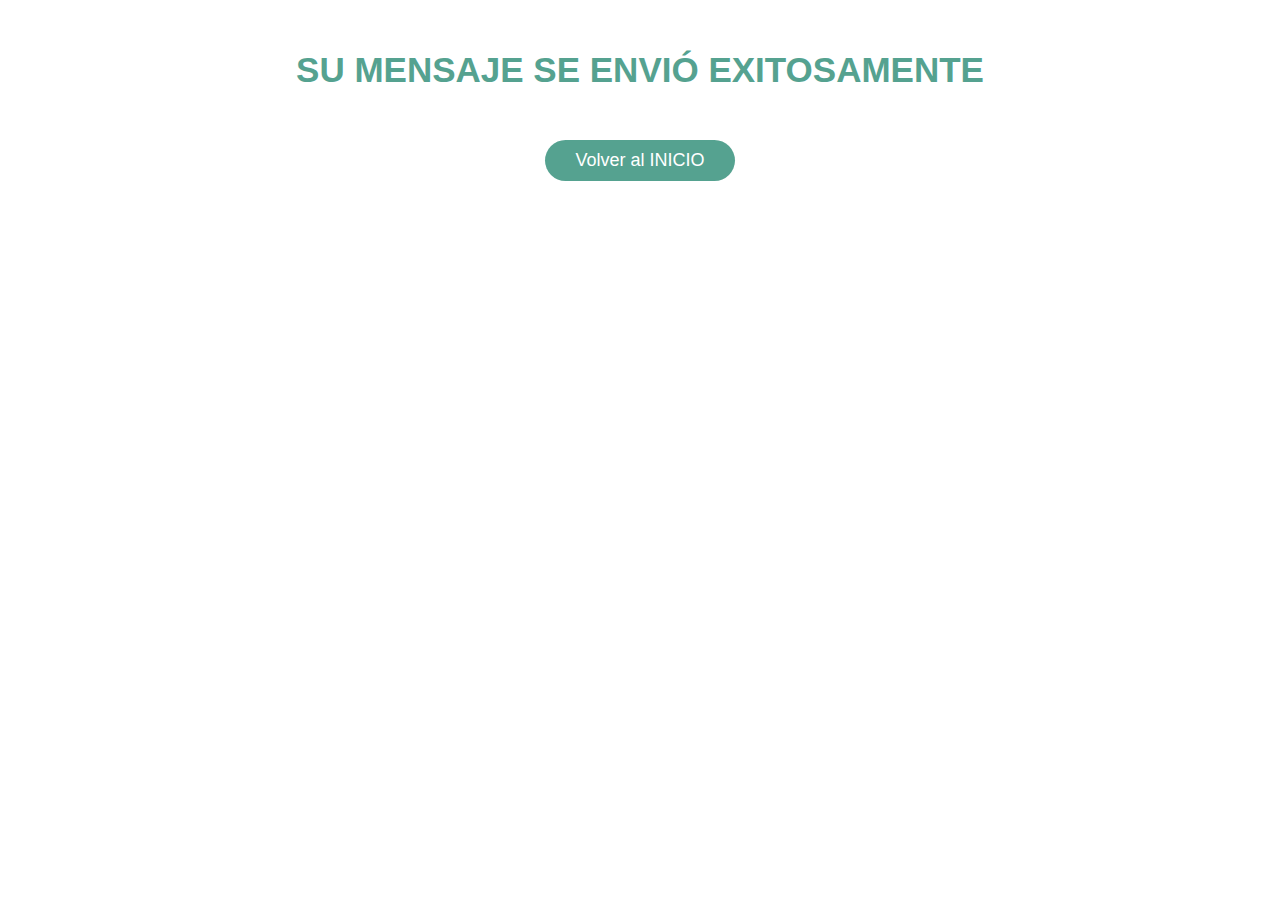
<file: pages/mensajeconfirmacion.html>
<!DOCTYPE html>
<html lang="es">
    <head>
        <meta charset="UTF-8">
        <meta name="viewport" content="width=device-width, initial-scale=1.0">
        <meta http-equiv="X-UA-Compatible" content="ie=edge">
        <title>Mensaje de Confirmación</title>
        <link rel="shortcut icon" href="./multimedia/logorarcorto.ico" />
        <link rel="stylesheet" href="../css/estilos.css">
    </head>
    <body>
        <section class="cont_mensaje">
                <section class="mensaje-exito">
                    <h2>SU MENSAJE SE ENVIÓ EXITOSAMENTE</h2>
                <a href="../index.html">Volver al INICIO</a>
            </section>
        </section>
    </body>
</html>
</file>
<file: css/estilos.css>
* {
  padding: 0;
  margin: 0;
  text-decoration: none;
  list-style: none;
  box-sizing: border-box;
}

*::-moz-selection {
  background: #96d8c9;
  color: #000;
}

*::selection {
  background: #96d8c9;
  color: #000;
}

html {
  scroll-behavior: smooth;
}

body {
  font-family: "Roboto", sans-serif;
  text-align: justify;
  font-size: 18px;
  display: flex;
  flex-direction: column;
  min-height: 100vh;
}
body h1 {
  display: none;
}

body::-webkit-scrollbar {
  width: 15px;
}

body::-webkit-scrollbar-track {
  background: #fff;
}

body::-webkit-scrollbar-thumb {
  background-color: #55a290;
  border-radius: 20px;
  border: 3px solid #fff;
}

header {
  padding-bottom: 1px;
}
header .nav-item:active {
  background: #55a290;
}
header .foto-fondo {
  width: 100%;
  height: 90vh;
  -o-object-fit: cover;
     object-fit: cover;
}
header #carousel1 {
  width: auto;
}
header img {
  width: 190px;
}
header h1 {
  display: none;
}

.container-bio {
  display: flex;
  flex-direction: row;
  justify-content: center;
  align-items: center;
  padding-bottom: 50px;
  margin: 0 400px 0 400px;
  border-radius: 1%;
}

.fotobio {
  width: 260px;
  height: auto;
  margin: 50px;
  border-radius: 20px;
}

.fotobioresp {
  display: none;
}

.box *:last-child {
  margin-bottom: 0;
}

.box-4 {
  width: 65%;
  margin: 50px;
  display: flex;
  flex-direction: row;
  justify-content: center;
  align-items: center;
  padding-bottom: 25px;
  border-radius: 1%;
  box-shadow: 0px 0px 15px rgba(0, 0, 0, 0.2);
}

.biografia-p {
  background: none repeat scroll 0 0 #fff;
  padding: 25px 55px 25px 1px;
  border-radius: 0.2%;
}

.biog {
  display: flex;
  justify-content: center;
  align-items: center;
  width: 100%;
}

.titulo-bio {
  color: #55a290;
  text-align: right;
  font-size: 1.5rem;
  letter-spacing: 3px;
  padding: 25px 0 25px 1px;
}

.biografia-p {
  background: none repeat scroll 0 0 #fff;
  padding: 25px 55px 25px 1px;
  border-radius: 1%;
  z-index: 1;
}

.cami {
  color: #55a290;
}

.cami:hover {
  color: #1d6454;
}

h3 {
  color: #55a290;
  text-align: center;
  font-size: 1.5rem;
  letter-spacing: 2px;
  padding-top: 50px;
  padding-bottom: 40px;
}

section .galeria {
  display: grid;
  width: 100%;
  justify-content: center;
  grid-template-columns: repeat(auto-fill, minmax(300px, 1fr));
  gap: 30px;
  padding: 30px;
  padding-top: 1px;
}
section .item {
  border: 2px solid #fff;
  height: 300px;
  transition: all 0.4s;
}

.item1 {
  background-image: url(../multimedia/1.jpg);
  background-size: cover;
  background-position: center;
  filter: grayscale(100%);
}

.item2 {
  background-image: url(../multimedia/2.jpg);
  background-size: cover;
  background-position: center;
  filter: grayscale(100%);
}

.item3 {
  background-image: url(../multimedia/3.jpg);
  background-size: cover;
  background-position: center;
  filter: grayscale(100%);
}

.item4 {
  background-image: url(../multimedia/4.jpg);
  background-size: cover;
  background-position: center;
  filter: grayscale(100%);
}

.item5 {
  background-image: url(../multimedia/5.jpg);
  background-size: cover;
  background-position: center;
  filter: grayscale(100%);
}

.item6 {
  background-image: url(../multimedia/6.jpg);
  background-size: cover;
  background-position: center;
  filter: grayscale(100%);
}

.item7 {
  background-image: url(../multimedia/7.jpg);
  background-size: cover;
  background-position: center;
  filter: grayscale(100%);
}

.item8 {
  background-image: url(../multimedia/8.jpg);
  background-size: cover;
  background-position: center;
  filter: grayscale(100%);
}

.item9 {
  background-image: url(../multimedia/9.jpg);
  background-size: cover;
  background-position: center;
  filter: grayscale(100%);
}

.item10 {
  background-image: url(../multimedia/10.jpg);
  background-size: cover;
  background-position: center;
  filter: grayscale(100%);
}

.item11 {
  background-image: url(../multimedia/11.jpg);
  background-size: cover;
  background-position: center;
  filter: grayscale(100%);
}

.item12 {
  background-image: url(../multimedia/12.jpg);
  background-size: cover;
  background-position: center;
  filter: grayscale(100%);
}

.item13 {
  background-image: url(../multimedia/13.jpg);
  background-size: cover;
  background-position: center;
  filter: grayscale(100%);
}

.item14 {
  background-image: url(../multimedia/14.jpg);
  background-size: cover;
  background-position: center;
  filter: grayscale(100%);
}

.item15 {
  background-image: url(../multimedia/15.jpg);
  background-size: cover;
  background-position: center;
  filter: grayscale(100%);
}

.item16 {
  background-image: url(../multimedia/16.jpg);
  background-size: cover;
  background-position: center;
  filter: grayscale(100%);
}

.item17 {
  background-image: url(../multimedia/17.jpg);
  background-size: cover;
  background-position: center;
  filter: grayscale(100%);
}

.item18 {
  background-image: url(../multimedia/18.jpg);
  background-size: cover;
  background-position: center;
  filter: grayscale(100%);
}

.item19 {
  background-image: url(../multimedia/19.jpg);
  background-size: cover;
  background-position: center;
  filter: grayscale(100%);
}

.item20 {
  background-image: url(../multimedia/20.jpg);
  background-size: cover;
  background-position: center;
  filter: grayscale(100%);
}

.item1:hover {
  transform: scale(1.1);
  filter: grayscale(0%);
}

.item2:hover {
  transform: scale(1.1);
  filter: grayscale(0%);
}

.item3:hover {
  transform: scale(1.1);
  filter: grayscale(0%);
}

.item4:hover {
  transform: scale(1.1);
  filter: grayscale(0%);
}

.item5:hover {
  transform: scale(1.1);
  filter: grayscale(0%);
}

.item6:hover {
  transform: scale(1.1);
  filter: grayscale(0%);
}

.item7:hover {
  transform: scale(1.1);
  filter: grayscale(0%);
}

.item8:hover {
  transform: scale(1.1);
  filter: grayscale(0%);
}

.item9:hover {
  transform: scale(1.1);
  filter: grayscale(0%);
}

.item10:hover {
  transform: scale(1.1);
  filter: grayscale(0%);
}

.item11:hover {
  transform: scale(1.1);
  filter: grayscale(0%);
}

.item12:hover {
  transform: scale(1.1);
  filter: grayscale(0%);
}

.item13:hover {
  transform: scale(1.1);
  filter: grayscale(0%);
}

.item14:hover {
  transform: scale(1.1);
  filter: grayscale(0%);
}

.item15:hover {
  transform: scale(1.1);
  filter: grayscale(0%);
}

.item16:hover {
  transform: scale(1.1);
  filter: grayscale(0%);
}

.item17:hover {
  transform: scale(1.1);
  filter: grayscale(0%);
}

.item18:hover {
  transform: scale(1.1);
  filter: grayscale(0%);
}

.item19:hover {
  transform: scale(1.1);
  filter: grayscale(0%);
}

.item20:hover {
  transform: scale(1.1);
  filter: grayscale(0%);
}

.video-youtube .titulo-videos {
  color: #55a290;
  text-align: center;
  font-size: 1.5rem;
  letter-spacing: 2px;
  padding-top: 40px;
  padding-bottom: 20px;
}
.video-youtube .flex-youtube {
  display: flex;
  flex-direction: column;
  align-items: center;
  justify-content: center;
}
.video-youtube .video-yt {
  width: 560px;
  height: 340px;
}
.video-youtube .btn {
  display: flex;
  justify-content: center;
  background-color: #55a290;
  color: #fff;
}

.contenedor-clases h3 {
  color: #55a290;
  text-align: center;
  font-size: 1.5rem;
  letter-spacing: 2px;
  padding-top: 45px;
  padding-bottom: 30px;
}
.contenedor-clases .titulo-alumnos {
  padding-top: 60px;
}
.contenedor-clases .video-clases {
  padding: 41.36% 0 0 0;
  position: relative;
}
.contenedor-clases iframe {
  position: absolute;
  top: 0;
  left: 0;
  width: 100%;
  height: 100%;
}
.contenedor-clases .contenedor-alumnos {
  background-color: #fff;
}
.contenedor-clases .alumnos {
  display: flex;
  justify-content: center;
  height: 380px;
}
.contenedor-clases .carousel {
  display: flex;
  justify-content: center;
  width: 810px;
  height: 450px;
}
.contenedor-clases .carousel-indicators li {
  display: none;
}
.contenedor-clases .carousel-inner {
  width: 650px;
}
.contenedor-clases .contenedor-3 {
  display: flex;
  justify-content: center;
}
.contenedor-clases .cajas-coment {
  display: flex;
  flex-direction: column;
  width: 750px;
  align-items: center;
}
.contenedor-clases .foto-alumno {
  width: 90px;
  height: auto;
  border-radius: 50%;
  padding: 20px 0 20px 0;
}
.contenedor-clases .nombre-alumno {
  font-size: 18px;
  font-weight: bold;
  margin: 1px;
}
.contenedor-clases .ubicacion-p {
  font-size: 14px;
  color: #55a290;
  margin: 3px;
}
.contenedor-clases .comentario {
  padding: 5px 40px 5px 40px;
  font-size: 16px;
  width: 100%;
}
.contenedor-clases .carousel-control-prev-icon, .contenedor-clases .carousel-control-next-icon, .contenedor-clases .carousel-indicators {
  filter: invert(108%);
  height: 15px;
}

.contenedor_form {
  display: flex;
  width: 1050px;
  height: 530px;
  margin: 50px auto;
  background: #fff;
  border-radius: 10px;
  overflow: hidden;
  box-shadow: 0px 0px 15px rgba(0, 0, 0, 0.2);
}

/* Informacion de Contacto*/
.contact_info {
  width: 38%;
  position: relative;
  display: flex;
  flex-direction: column;
  align-items: center;
  justify-content: center;
  background-image: url("../multimedia/fotocontacto.png");
  background-size: cover;
  background-position: center center;
}

/* Formulario de contacto*/
form.form_contact {
  width: 62%;
  padding: 30px 40px;
}

form.form_contact h2 {
  font-size: 25px;
  font-weight: 600;
  color: #55a290;
  margin-bottom: 20px;
}

.user_info {
  display: flex;
  flex-direction: column;
  padding-top: 30px;
}

form label {
  font-weight: 600;
}

form input,
form textarea {
  width: 100%;
  padding: 10px 0px 10px;
  margin-bottom: 20px;
  border: none;
  border-bottom: 2px solid #D1D1D1;
  color: #000;
  font-size: 14px;
  font-weight: 400;
}

form textarea {
  max-width: 100%;
  min-width: 100%;
  max-height: 90px;
}

form input[type=submit] {
  width: 180px;
  background: #55a290;
  padding: 10px;
  border: none;
  border-radius: 25px;
  align-self: flex-end;
  color: #fff;
  font-size: 16px;
  font-weight: 600;
  cursor: pointer;
}

form input[type=submit]:hover {
  background: #1d6454;
}

body .mensaje-exito {
  width: 100%;
  display: flex;
  flex-direction: column;
  justify-content: center;
  align-items: center;
}
body .mensaje-exito h2 {
  font-size: 35px;
  color: #55a290;
  display: block;
  text-align: center;
  margin: 50px;
}
body .mensaje-exito a {
  display: block;
  padding: 10px 30px;
  background: #55a290;
  text-decoration: none;
  color: #fff;
  border-radius: 25px;
}
body .mensaje-exito a:hover {
  background: #1d6454;
}

footer {
  height: 100px;
  text-align: center;
  margin-bottom: 45px;
  margin-top: 55px;
}
footer .webmaster {
  font-size: 12px;
  text-align: center;
  padding: 5px;
  margin-bottom: 35px;
}
footer img {
  width: 50px;
  height: auto;
  padding-top: 15px;
}
footer .subir {
  height: 40px;
  width: 40px;
  background-color: #55a290;
  position: fixed;
  bottom: 20px;
  right: 20px;
  text-align: center;
  line-height: 40px;
  border-radius: 50%;
  color: #fff;
  border: #fff;
  font-size: 22px;
  z-index: 10;
}
footer .middle {
  position: relative;
  transform: translateY(-50%);
  width: 100%;
  top: 40%;
  padding-top: 30px;
}
footer .btn-redes {
  display: inline-block;
  width: 40px;
  height: 40px;
  margin: 4px;
  border-radius: 50%;
  box-shadow: 0px 0px 15px rgba(0, 0, 0, 0.2);
  color: black;
  overflow: hidden;
  position: relative;
}
footer .btn-redes i {
  line-height: 40px;
  font-size: 14px;
  transition: 0.2s linear;
}
footer .btn-redes:hover i {
  transform: scale(1.2);
  color: #f1f1f1;
}
footer .btn-redes::before {
  content: "";
  position: absolute;
  width: 120%;
  height: 120%;
  background: #55a290;
  transform: rotate(45deg);
  left: -110%;
  top: 90%;
}
footer .btn-redes:hover::before {
  -webkit-animation: aaa 0.7s 1;
          animation: aaa 0.7s 1;
  top: -10%;
  left: -10%;
}
@-webkit-keyframes aaa {
  0% {
    left: -110%;
    top: 90%;
  }
  50% {
    left: 10%;
    top: -30%;
  }
  100% {
    top: -10%;
    left: -10%;
  }
}
@keyframes aaa {
  0% {
    left: -110%;
    top: 90%;
  }
  50% {
    left: 10%;
    top: -30%;
  }
  100% {
    top: -10%;
    left: -10%;
  }
}

@media (max-width: 1250px) {
  .box-4 {
    display: flex;
    flex-direction: column;
    justify-content: center;
    align-items: center;
    width: 90%;
  }
  .biografia-p {
    padding: 0 50px 0 50px;
    text-align: justify;
  }
  .fotobioresp {
    display: none;
  }
  .titulo-bio {
    text-align: center;
    padding-bottom: 4px;
  }
  .container-bio {
    display: flex;
    flex-direction: column;
    align-items: center;
    padding-top: 1px;
  }
  .fotobio {
    padding: 10px;
    border-radius: 20px;
  }
  .clases {
    margin: auto;
    padding-top: 1px;
  }
  #clasesid {
    max-width: 890px;
  }
  .contenedor_form {
    display: flex;
    flex-direction: column;
    justify-content: center;
    align-items: center;
    width: 80%;
  }
}
@media (max-width: 767px) {
  .navbar {
    padding-left: 10px;
  }
  .navbar-toggler {
    padding-right: 10px;
  }
  .imglogo {
    width: 160px;
  }
  .social-buttons-index {
    display: none;
  }
  .logo-footer {
    width: 40px;
  }
  .foto-fondo {
    height: 60vh !important;
  }
  .biog {
    width: auto;
  }
  .box-4 {
    box-shadow: none;
    margin-bottom: 0;
    padding-bottom: 0;
  }
  .box-4:after {
    border-radius: 10%;
    bottom: 0;
    height: 20px;
    left: 10px;
    right: 10px;
  }
  .titulo-bio {
    text-align: right;
    font-size: 18px;
    padding-top: 1px;
  }
  .biografia-p {
    font-size: 16px;
    width: 100%;
    padding: 0;
  }
  .fotobio {
    display: none;
  }
  .fotobioresp {
    display: block;
    width: 200px;
    height: 200px;
    border-radius: 100%;
    margin: 30px;
    margin-top: 45px;
  }
  .galeria {
    width: 100%;
  }
  .item {
    filter: grayscale(0%);
  }
  .titulo-videos {
    padding-top: 30px;
    margin: 0;
    font-size: 18px !important;
  }
  .titulo-fotos {
    font-size: 18px;
  }
  .video-yt {
    overflow: hidden;
    padding-bottom: 340px;
    position: relative;
    max-width: 100% !important;
  }
  .video-yt iframe {
    left: 0;
    top: 0;
    height: 95%;
    width: 100%;
    position: absolute;
  }
  .flex-youtube {
    width: 100%;
  }
  .texto-yt {
    padding: 10px;
  }
  .clases {
    margin: auto;
    padding-top: 1px;
  }
  .carousel {
    max-width: 100%;
  }
  .carousel-clases {
    width: 100%;
    height: 200px;
  }
  .carousel-clases .foto-alumno {
    padding: 10px !important;
  }
  .carousel-clases .nombre-alumno {
    font-size: 16px;
  }
  .carousel-clases .ubicacion-p {
    font-size: 13px;
  }
  .carousel-clases .comentario {
    font-size: 15px !important;
    padding: 10px 50px 30px 50px !important;
    line-height: 1rem;
  }
  .contenedor-clases h3 {
    font-size: 18px;
    padding: 30px 15px 10px 15px;
  }
  .contact_info {
    display: none;
  }
  .contenedor_form {
    margin-bottom: 0;
    padding-bottom: 0;
  }
  form.form_contact {
    padding: 0;
  }
  form.form_contact h2 {
    font-size: 18px;
  }
  form.form_contact label {
    font-weight: 500;
  }
  form.form_contact input {
    width: 100% !important;
    padding: 8px 0px 5px;
    margin-bottom: 20px;
    border: none;
    border-bottom: 2px solid #D1D1D1;
    font-family: "Open sans";
    color: #000;
    font-size: 14px;
    font-weight: 400;
  }
  .subir {
    display: none;
  }
}
@media (max-width: 480px) {
  .carousel-clases {
    width: 90%;
    height: 100px;
  }
  .carousel-clases .nombre-alumno {
    font-size: 14px;
    width: 100%;
    text-align: center;
  }
  .carousel-clases .ubicacion-p {
    font-size: 12px;
    width: 100%;
  }
  .carousel-clases .comentario {
    font-size: 14px !important;
    padding: 10px 50px 30px 50px !important;
    line-height: 1rem;
  }
  .carousel-clases .contenedor-3 {
    text-align: center;
  }
  footer {
    margin-top: 50px;
  }
}/*# sourceMappingURL=estilos.css.map */
</file>
